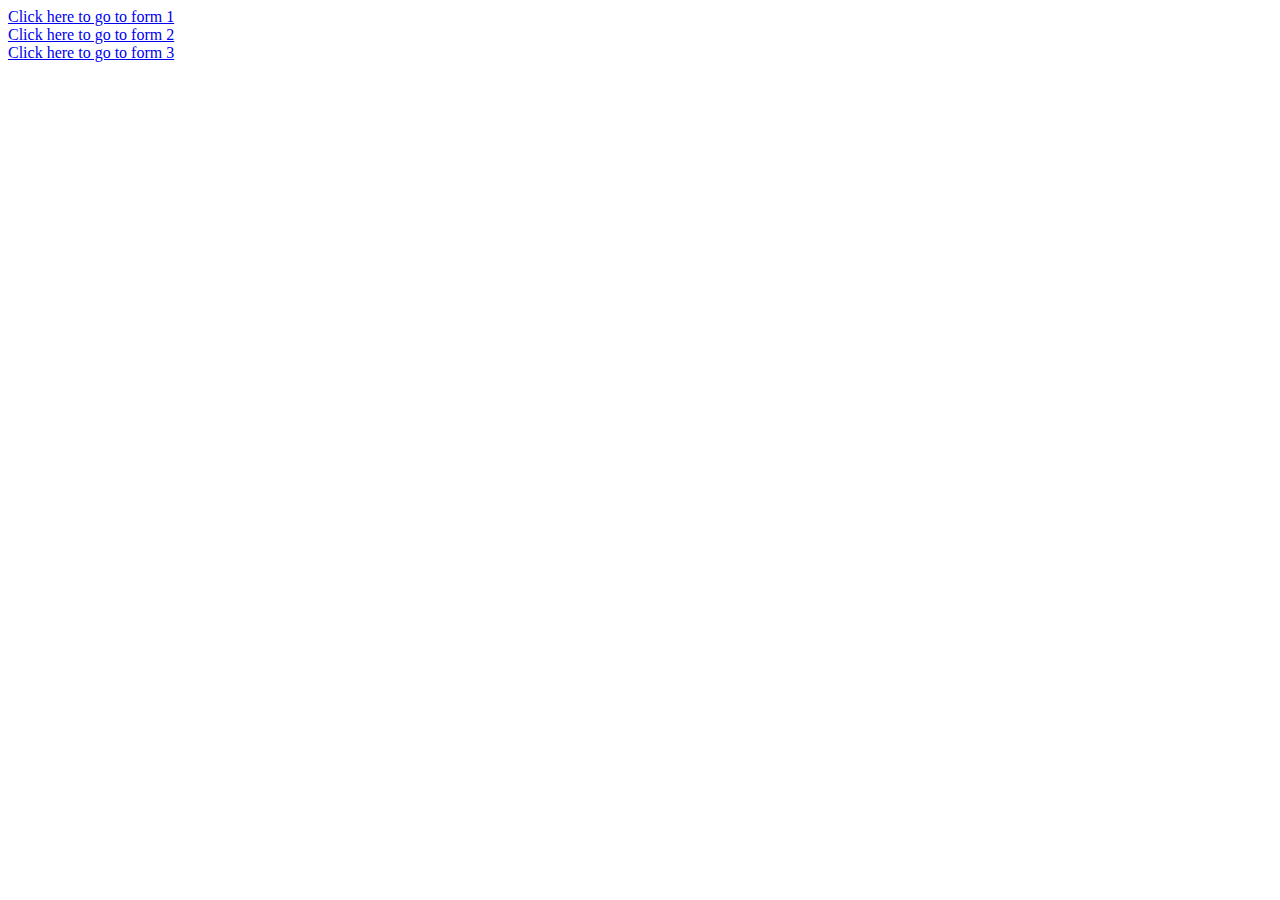
<file: index.html>
<html>
	<head>
		<title>IS218_p1</title>
	</head>
	<body>
		<a href="form1.html">Click here to go to form 1</a><br/>
		<a href="form2.html">Click here to go to form 2</a><br/>
		<a href="form3.html">Click here to go to form 3</a>
	</body>
</html>
</file>
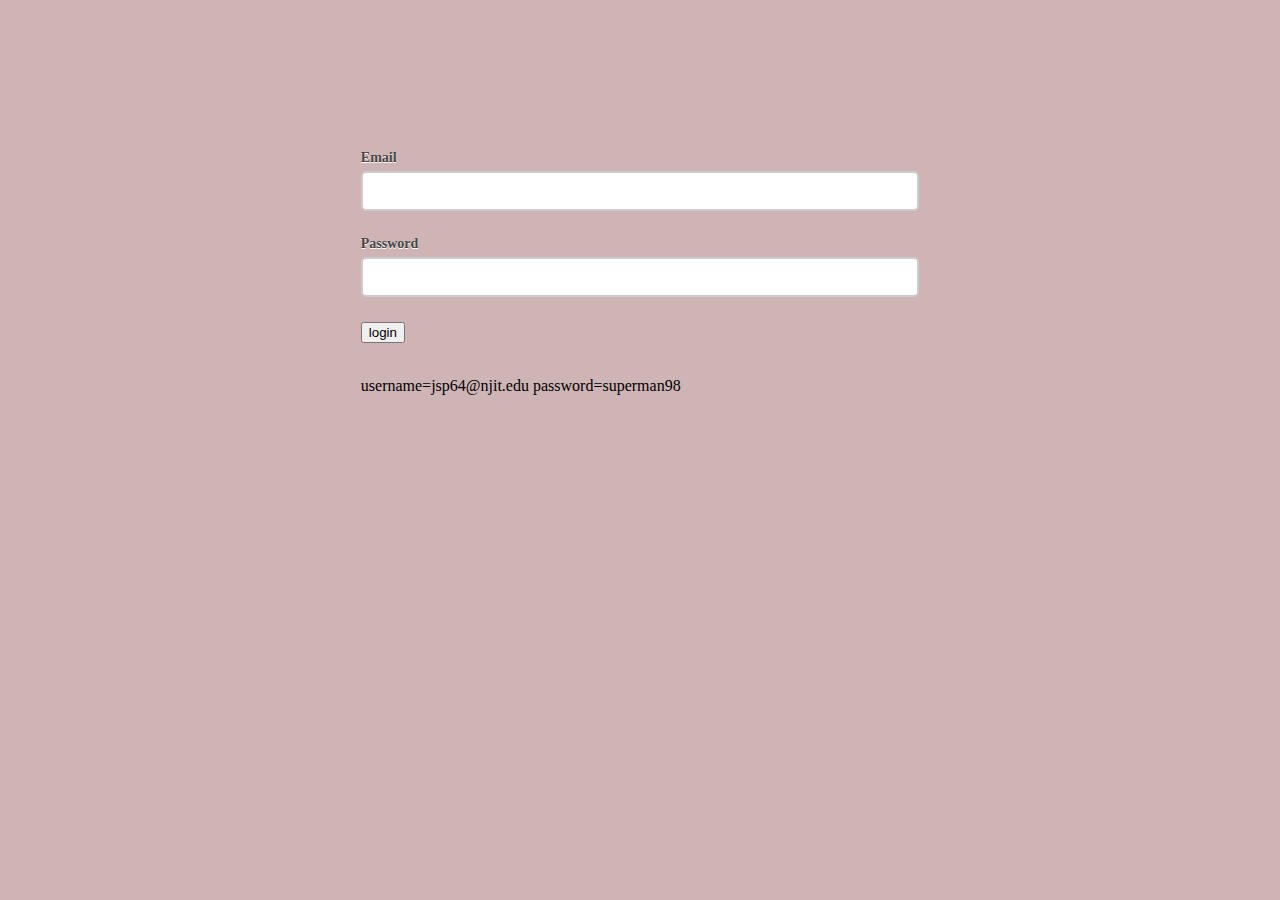
<file: form1.html>
<html>
	<head>
		<title>IS218_p1</title>
		<link href="style.css" rel="stylesheet" type="text/css"/>
	</head>
	<body><div class="container"><div class= "main">
		<form action="form1_result.php">
			<label>Email</label><input type="text" id="email" name="email" /><br/>
			<label>Password</label><input type="password" id="pwd" name="pwd" /><br/>
			<input type="submit" value="login" />
		</form>
		<br/>username=jsp64@njit.edu password=superman98
		</div></div>
	</body>
</html>
</file>
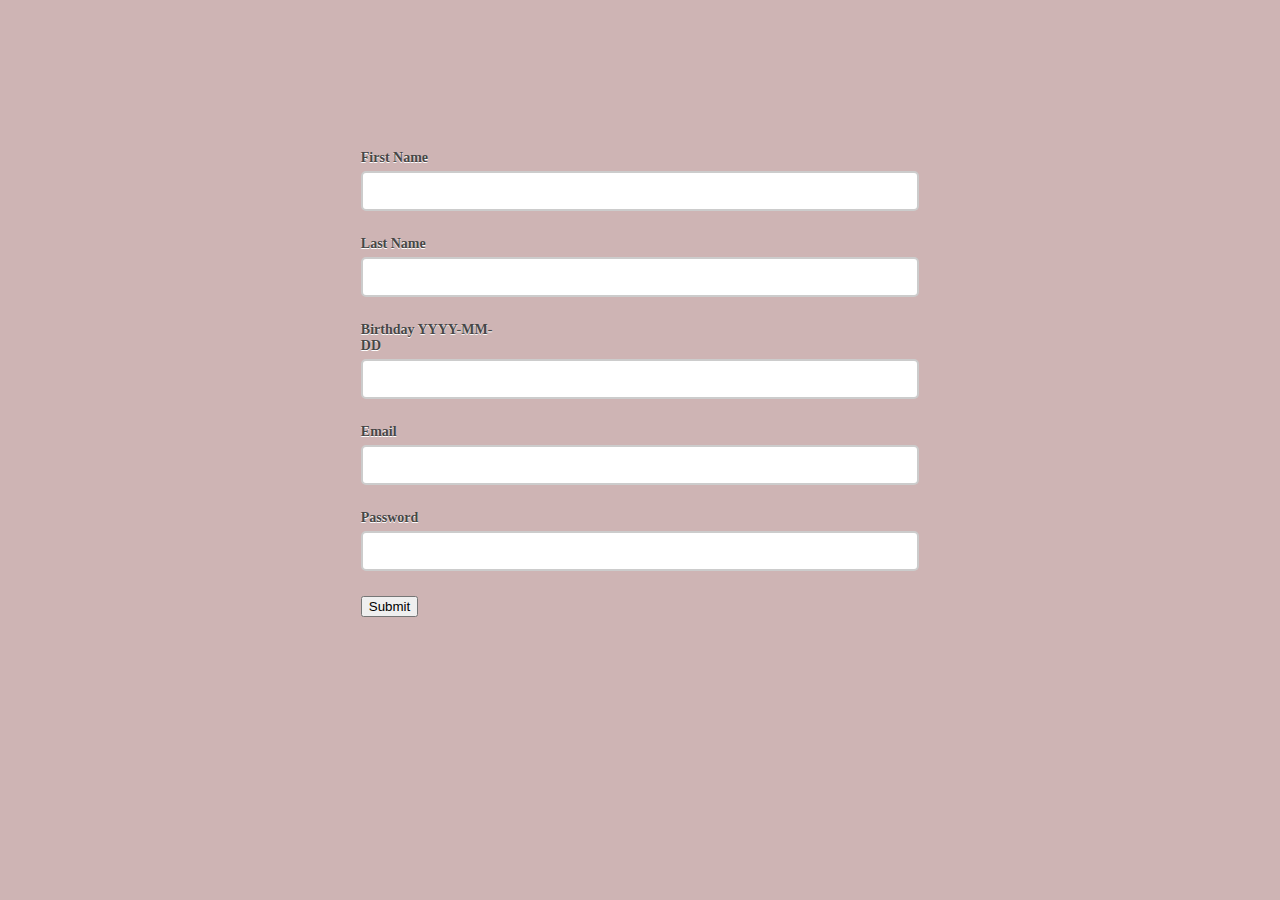
<file: form2.html>
<html>
	<head>
		<title>IS218_p1</title>
		<link href="style.css" rel="stylesheet" type="text/css"/>
	</head>
	<body><div class="container"><div class= "main">
		<form action="form2_result.php">
			<label>First Name</label><input type="text"name="firstname"/><br/>
			<label>Last Name</label><input type="text"name="lastname" /><br/>
			<label>Birthday YYYY-MM-DD</label><input type="text" pattern="[0-9]{4}-(0[1-9]|1[012])-(0[1-9]|1[0-9]|2[0-9]|3[01])" name="birthday" /><br/>
			<label>Email</label><input type="text"name="email" /><br/>
			<label>Password</label><input type="password" id="pwd" name="pwd" /><br>
			<input type="submit" value="Submit" />
		</form>	
		</div></div>
	</body>
</html>
</file>
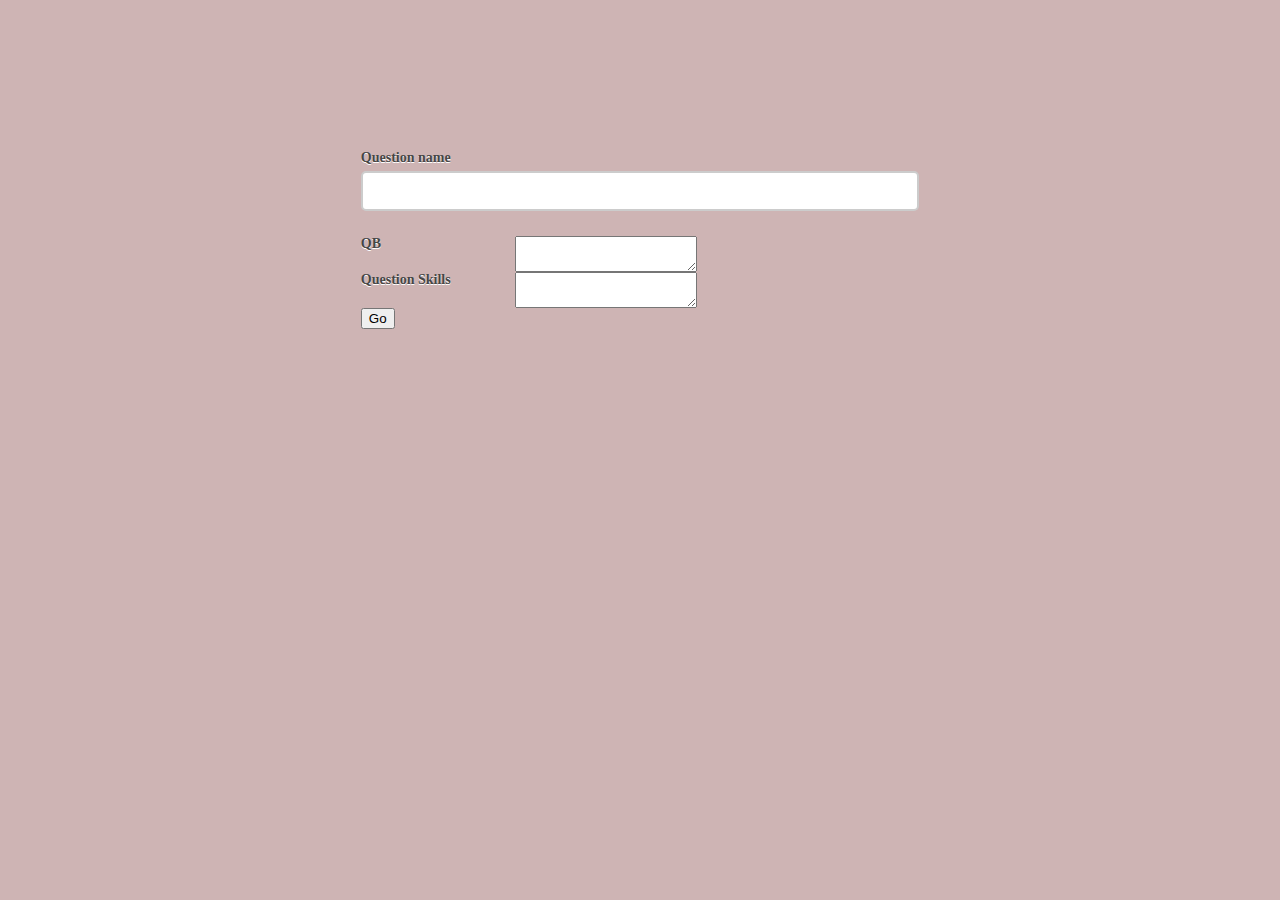
<file: form3.html>
<html>
	<head>
		<title>IS218_p1</title>
		<link href="style.css" rel="stylesheet" type="text/css"/>
	</head>
	<body><div class="container"><div class= "main">
		<form id="form3" name="form3" action="form3_result.php">
		
			<label>Question name</label><input type="text" name="Q1"><br/>
			<label>QB</label><textarea form="form3" name="QB"></textarea><br/>
			<label>Question Skills</label><textarea form="form3" name="QS"></textarea><br/>
			<input type="submit" value="Go" required/>
		</form>
		</div></div>
	</body>
</html>
</file>
<file: style.css>
h2{
	padding: 30px 35px;
	margin: -10px -50px;
	text-align: center;
	border-radius: 10px 10px 0 0;
}
hr{
	margin: 10px -50px;
	border: 0;
	border-top: 1px solid #ccc;
	margin-bottom: 40px;
}
a{
	text-decoration: none;
	color:inherit;
}
div.container{
	/*width: 1000px;*/
	width: 60%;
	/*height: 610px;*/
	margin: 35px auto;
}
table{
	width: 100%;
}
td{
    border: 2px solid #black;
    padding: 20px; 
    /*width: 200px;*/
    height: 150px;
}
div.main{
	padding: 100px;
  justify-content=space-around;
	margin-top: 50px;
  text-align: left;
}

input[type=text],input[type=password],input[type=number]{
	width: 100%;
	height: 40px;
	padding: 5px;
	margin-bottom: 25px;
	margin-top: 5px;
	border: 2px solid #ccc;
	color: #4f4f4f;
	font-size: 16px;
	border-radius: 5px;
}
input[type=checkbox]{
	margin-bottom: 25px;
	margin-top: 5px;
}
select{
	width: 100%;
	height: 40px;
	padding: 5px;
	margin-bottom: 25px;
	margin-top: 5px;
	border: 2px solid #ccc;
	color: #4f4f4f;
	font-size: 16px;
	border-radius: 5px;
}
label{
	color: #464646;
	text-shadow: 0 1px 0 #fff;
	font-size: 14px;
	font-weight: bold;
  float: left; 
  width: 10em; 
  margin-right: 1em;
}

center{
	font-size:32px;
}
.note{
	color:red;
}
.valid{
	color:green;
}
.back{
	text-decoration: none;
	border: 1px solid rgb(0, 143, 255);
	background-color: rgb(0, 214, 255);
	padding: 3px 20px;
	border-radius: 2px;
	color: black;
}
input[type=submit]:hover{
	background: linear-gradient(#ffdd7f 5%, #ffbc00 100%);
}
body{
	background-color: #ceb4b4;
}
</file>
